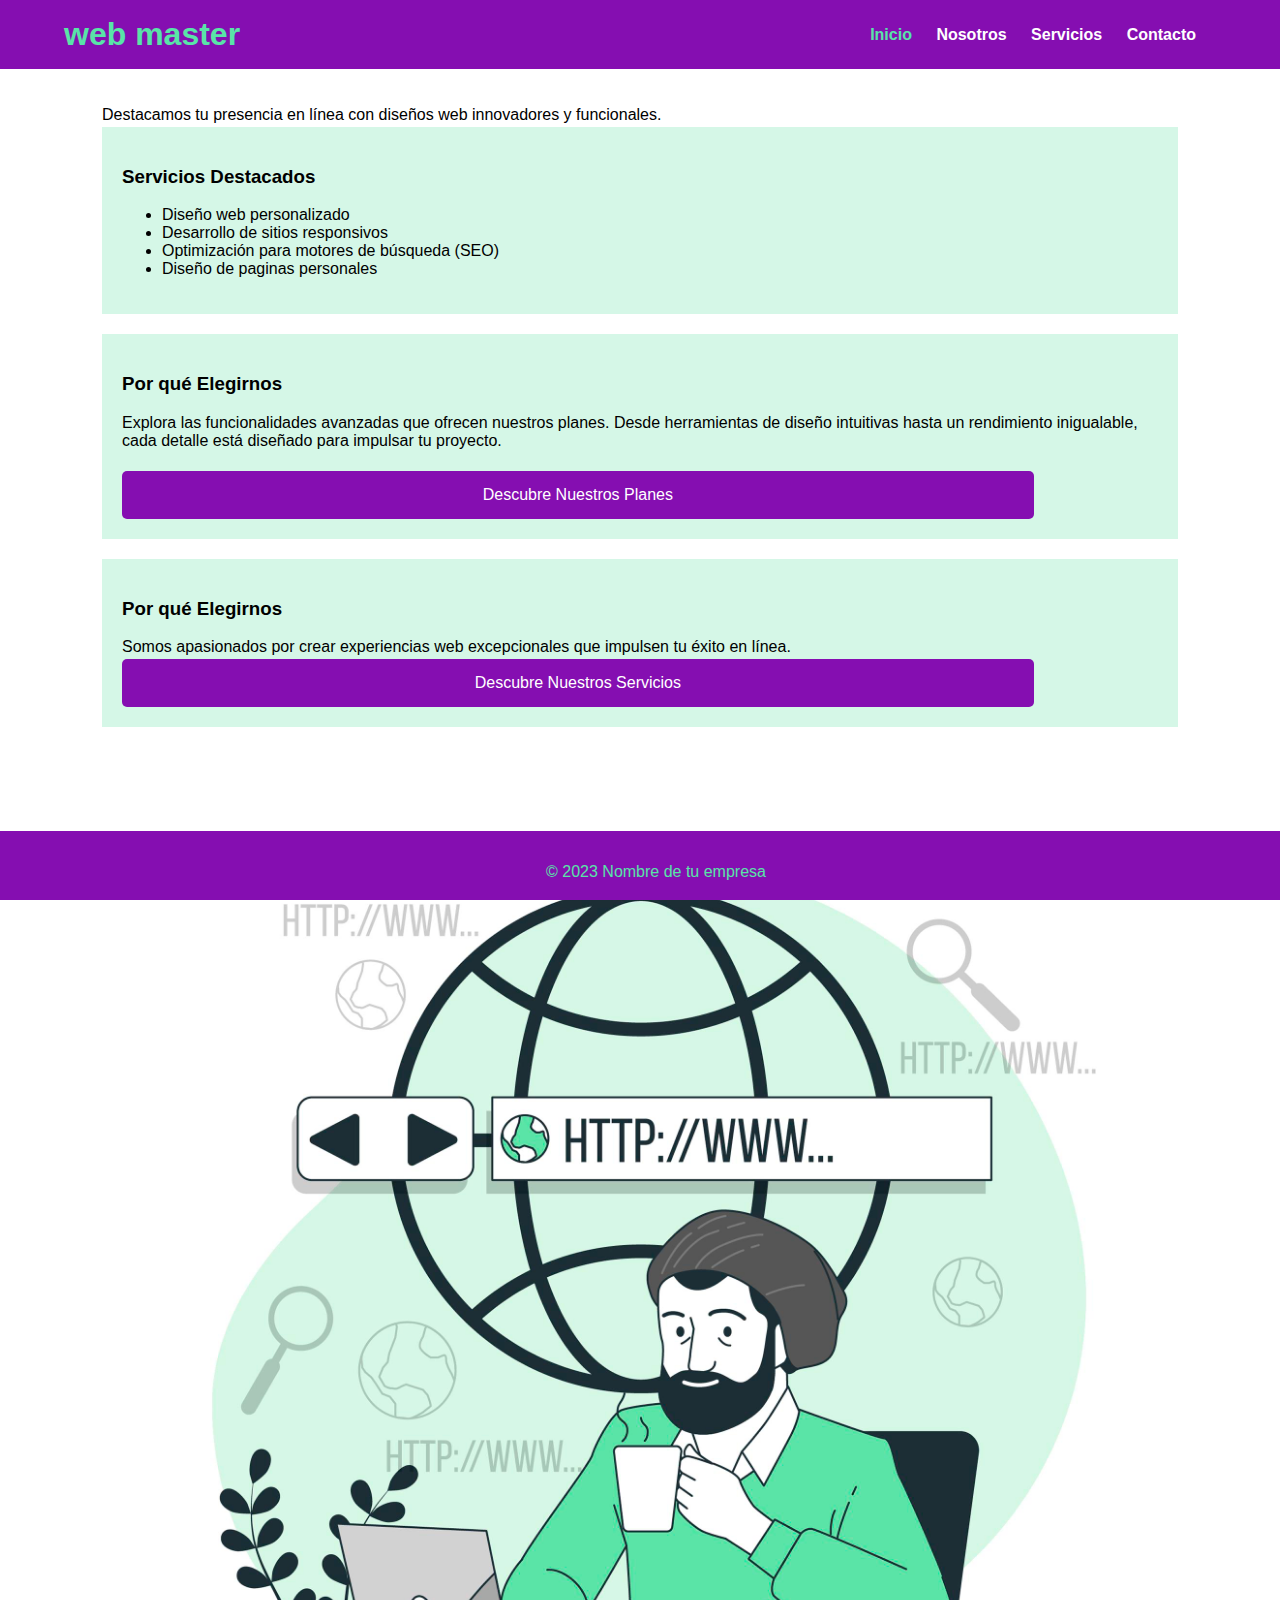
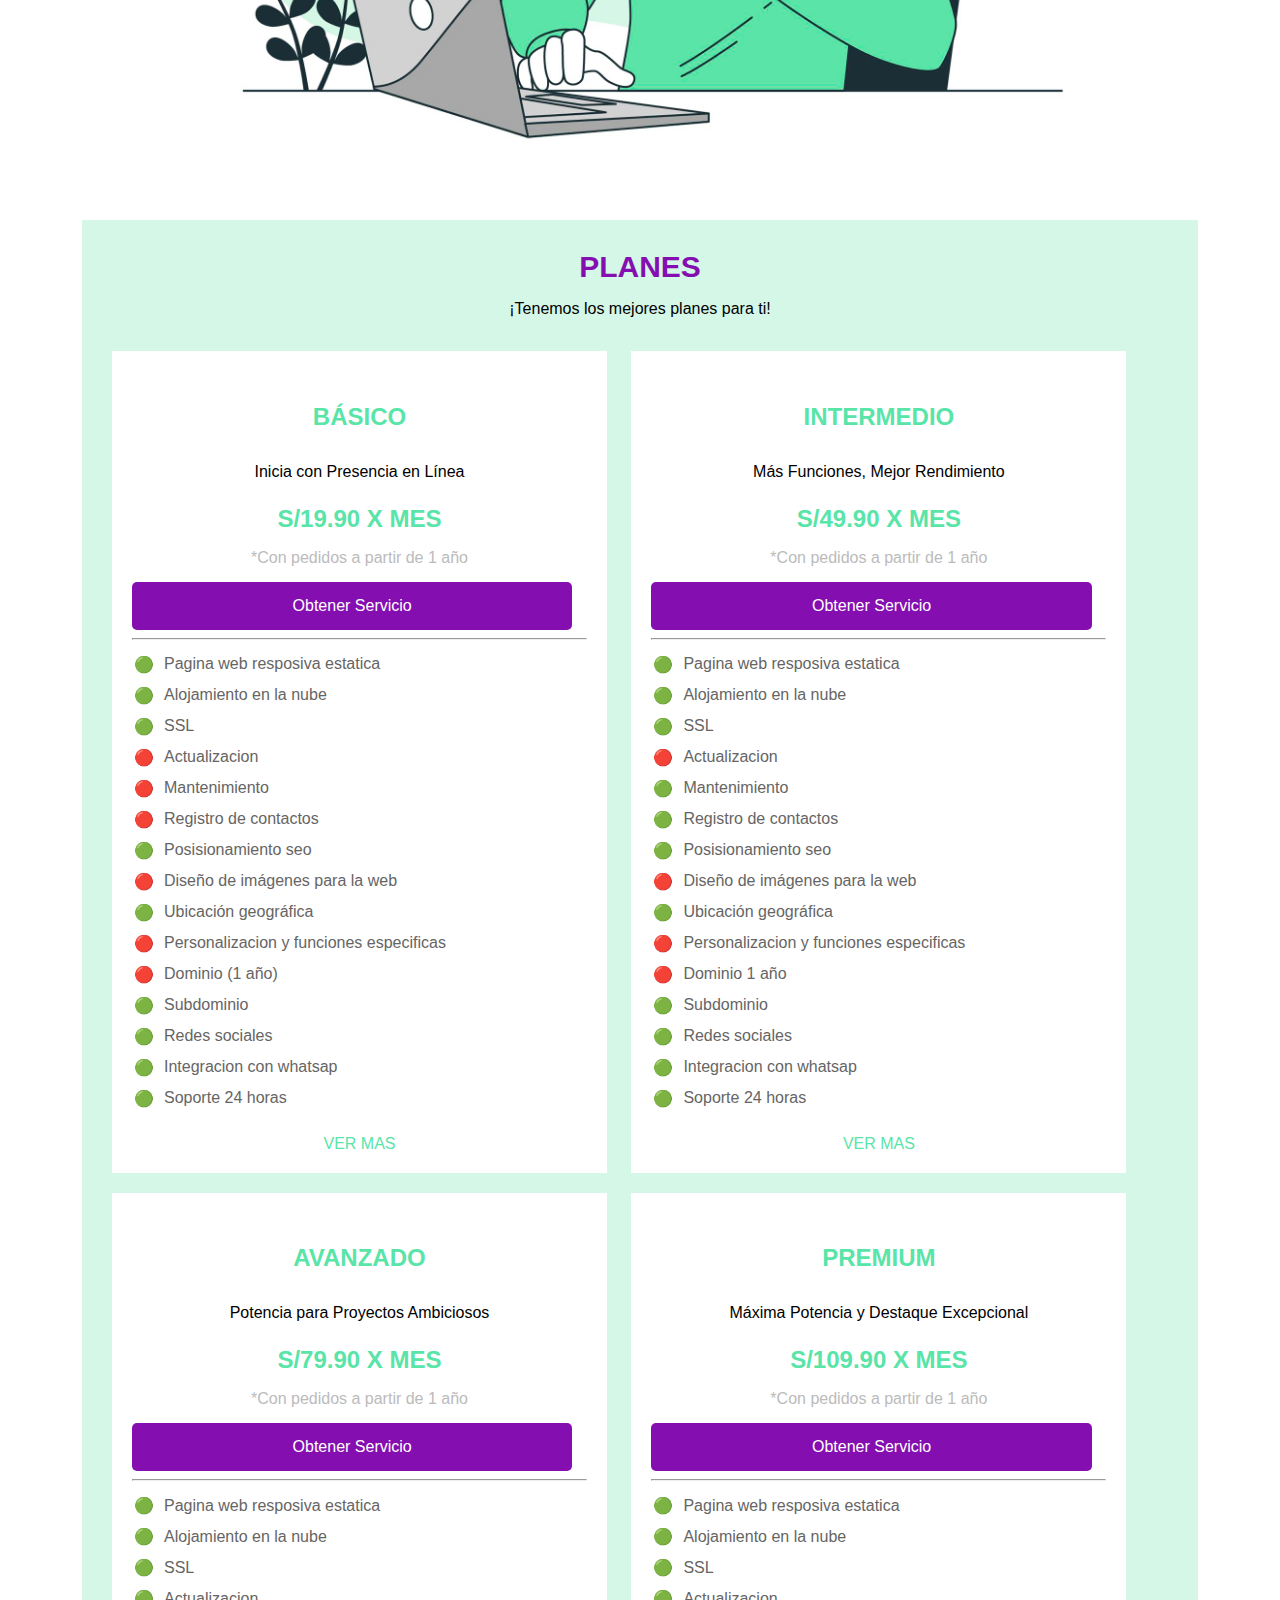
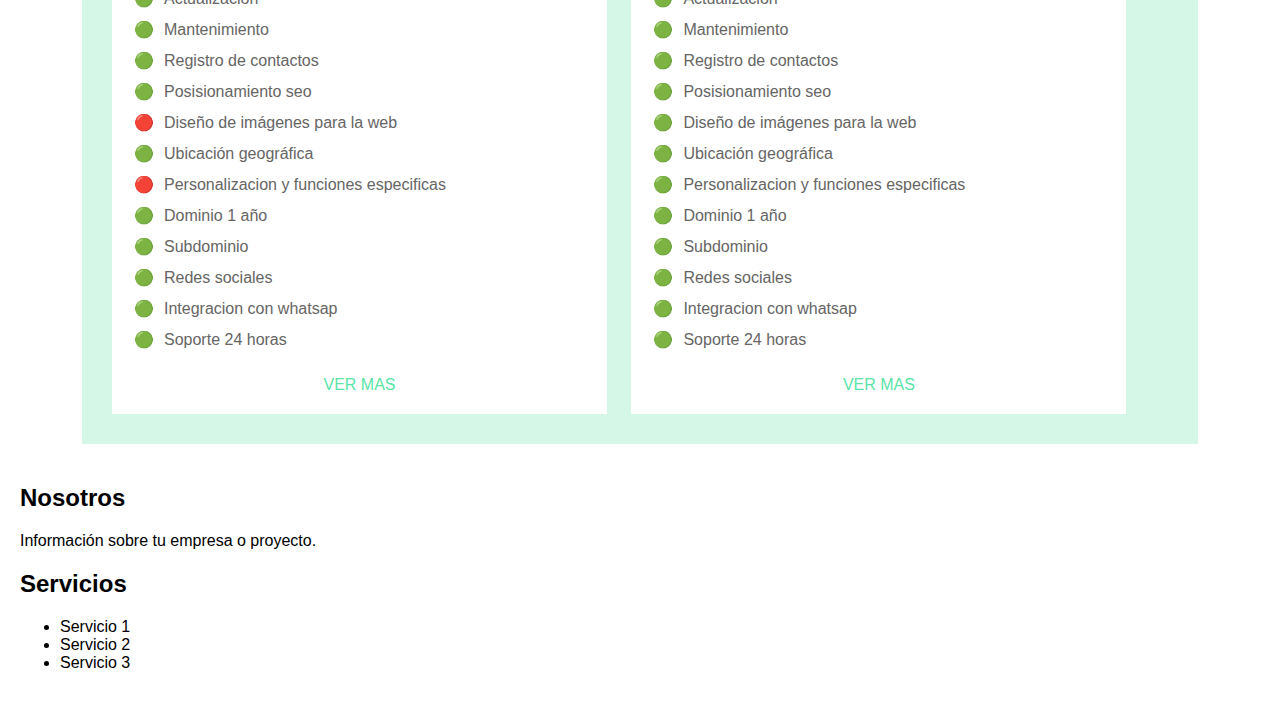
<file: index.html>
<!DOCTYPE html>
<html lang="es">

<head>
    <meta charset="UTF-8">
    <meta name="viewport" content="width=device-width, initial-scale=1.0">
    <link rel="icon" href="assets/img/icon.png" type="image/x-icon">
    <link rel="stylesheet" href="css/style.css">
    <link rel="stylesheet" href="css/inicio.css">
    <title>MasterWeb</title>
</head>

<body>
    <header>
        <div>
            <h1 style="text-align: left; color: var(--color-secundario);">web master</h1>
            <nav style="text-align: right;">
                <button id="toggleMenu" aria-label="Toggle menu">&#9776; Menú</button>
                <ul class="show">
                    <li><a class="active" href="#inicio">Inicio</a></li>
                    <li><a href="#nosotros">Nosotros</a></li>
                    <li><a href="#servicios">Servicios</a></li>
                    <li><a href="#contacto">Contacto</a></li>
                </ul>
            </nav>

        </div>
    </header>

    <main>
        <!-- <h2>¡Bienvenido a Web master!</h2> -->
        <section id="inicio" class="container inicio">

            <div class="panels" style="background-color: white;text-align: left;">
                <p>Destacamos tu presencia en línea con diseños web innovadores y funcionales.</p>
                <div class="panels panels-complete ">
                    <!-- Contenido del primer div -->
                    <h3>Servicios Destacados</h3>
                    <ul>
                        <li>Diseño web personalizado</li>
                        <li>Desarrollo de sitios responsivos</li>
                        <li>Optimización para motores de búsqueda (SEO)</li>
                        <li>Diseño de paginas personales</li>
                    </ul>
                </div>

                <div class="panels panels-complete">
                    <!-- Contenido del segundo div -->
                    <h3>Por qué Elegirnos</h3>
                    <p>Explora las funcionalidades avanzadas que ofrecen nuestros planes. Desde herramientas de diseño intuitivas hasta un rendimiento inigualable, cada detalle está diseñado para impulsar tu proyecto.</p> <br>
                    <button id="ctaButton">Descubre Nuestros Planes</button>
                </div>
                <div class="panels panels-complete">
                    <!-- Contenido del segundo div -->
                    <h3>Por qué Elegirnos</h3>
                    <p>Somos apasionados por crear experiencias web excepcionales que impulsen tu éxito en línea.</p>
                    <button id="ctaButton">Descubre Nuestros Servicios</button>
                </div>
            </div>
            <div class="panels" style="background-color: white; text-align: center;">
                <img src="assets/img/panels/paginas1.jpg" width="90%" alt="webMaster">
            </div>
            
            <div class="panels panels-complete" style="margin-bottom: 0px; padding: 0px;text-align: center;">
                <p style="font-size: 30px; font-weight: bold;color:var(--color-terciario);">PLANES</p>
                <p>¡Tenemos los mejores planes para ti!</p>
            </div>

            <div class="panels panels-complete panels-tarifa-container">
                <div class="panels panels-tarifa">
                    <h4 style="font-size: 1.5em; color: var(--color-secundario);">BÁSICO</h4>
                    <P>Inicia con Presencia en Línea</P>
                    <p style="color: var(--color-secundario); font-size: 1.5em; font-weight: bold;">S/19.90 X MES</p>
                    <p style="color: rgb(187, 187, 187); margin-bottom: 15px;">*Con pedidos a partir de 1 año</p>
                    <a class="button" href="planBasico.html">Obtener Servicio</a> 
                    <hr>

                    <table>
                        <tr>
                            <td style="color: var(--color-secundario); font-weight: bold;">🟢</td>
                            <td class="detalles-tarifa">Pagina web resposiva estatica</td>
                            <td></td>
                        </tr>
                        <tr>
                            <td style="color: var(--color-secundario); font-weight: bold;">🟢</td>
                            <td class="detalles-tarifa">Alojamiento en la nube</td>
                            <td></td>
                        </tr>
                        <tr>
                            <td style="color: var(--color-secundario); font-weight: bold;">🟢</td>
                            <td class="detalles-tarifa">SSL</td>
                            <td></td>
                        </tr>
                        <tr>
                            <td style="color: red; font-weight: bold;">🔴</td>
                            <td class="detalles-tarifa">Actualizacion</td>
                            <td></td>
                        </tr>
                        <tr>
                            <td style="color: red; font-weight: bold;">🔴</td>
                            <td class="detalles-tarifa">Mantenimiento</td>
                            <td></td>
                        </tr>
                        <tr>
                            <td style="color: red; font-weight: bold;">🔴</td>
                            <td class="detalles-tarifa">Registro de contactos</td>
                            <td></td>
                        </tr>
                        <tr>
                            <td style="color: var(--color-secundario); font-weight: bold;">🟢</td>
                            <td class="detalles-tarifa">Posisionamiento seo</td>
                            <td></td>
                        </tr>
                        <tr>
                            <td style="color: red; font-weight: bold;">🔴</td>
                            <td class="detalles-tarifa">Diseño de imágenes para la web</td>
                            <td></td>
                        </tr>
                        <tr>
                            <td style="color: var(--color-secundario); font-weight: bold;">🟢</td>
                            <td class="detalles-tarifa">Ubicación geográfica</td>
                            <td></td>
                        </tr>
                        <tr>
                            <td style="color: red; font-weight: bold;">🔴</td>
                            <td class="detalles-tarifa">Personalizacion y funciones especificas</td>
                            <td></td>
                        </tr>
                        <tr>
                            <td style="color: red; font-weight: bold;">🔴</td>
                            <td class="detalles-tarifa">Dominio (1 año)</td>
                            <td></td>
                        </tr>
                        <tr>
                            <td style="color: var(--color-secundario); font-weight: bold;">🟢</td>
                            <td class="detalles-tarifa">Subdominio</td>
                            <td></td>
                        </tr>
                        <tr>
                            <td style="color: var(--color-secundario); font-weight: bold;">🟢</td>
                            <td class="detalles-tarifa">Redes sociales</td>
                            <td></td>
                        </tr>
                        <tr>
                            <td style="color: var(--color-secundario); font-weight: bold;">🟢</td>
                            <td class="detalles-tarifa">Integracion con whatsap</td>
                            <td></td>
                        </tr>
                        <tr>
                            <td style="color: var(--color-secundario); font-weight: bold;">🟢</td>
                            <td class="detalles-tarifa">Soporte 24 horas</td>
                            <td></td>
                        </tr>
                        
                    </table>
                    <a href="">VER MAS</a>
                </div>
                <div class="panels panels-tarifa">
                    <h4 style="font-size: 1.5em; color: var(--color-secundario);">INTERMEDIO</h4>
                    <P>Más Funciones, Mejor Rendimiento</P>
                    <p style="color: var(--color-secundario); font-size: 1.5em; font-weight: bold;">S/49.90 X MES</p>
                    <p style="color: rgb(187, 187, 187); margin-bottom: 15px;">*Con pedidos a partir de 1 año</p>
                    <a class="button" href="planBasico.html" style="">Obtener Servicio</a> 
                    <hr>

                    <table>
                        <tr>
                            <td style="color: var(--color-secundario); font-weight: bold;">🟢</td>
                            <td class="detalles-tarifa">Pagina web resposiva estatica</td>
                            <td></td>
                        </tr>
                        <tr>
                            <td style="color: var(--color-secundario); font-weight: bold;">🟢</td>
                            <td class="detalles-tarifa">Alojamiento en la nube</td>
                            <td></td>
                        </tr>
                        <tr>
                            <td style="color: var(--color-secundario); font-weight: bold;">🟢</td>
                            <td class="detalles-tarifa">SSL</td>
                            <td></td>
                        </tr>
                        <tr>
                            <td style="color: red; font-weight: bold;">🔴</td>
                            <td class="detalles-tarifa">Actualizacion</td>
                            <td></td>
                        </tr>
                        <tr>
                            <td style="color: var(--color-secundario); font-weight: bold;">🟢</td>
                            <td class="detalles-tarifa">Mantenimiento</td>
                            <td></td>
                        </tr>
                        <tr>
                            <td style="color: var(--color-secundario); font-weight: bold;">🟢</td>
                            <td class="detalles-tarifa">Registro de contactos</td>
                            <td></td>
                        </tr>
                        <tr>
                            <td style="color: var(--color-secundario); font-weight: bold;">🟢</td>
                            <td class="detalles-tarifa">Posisionamiento seo</td>
                            <td></td>
                        </tr>
                        <tr>
                            <td style="color: red; font-weight: bold;">🔴</td>
                            <td class="detalles-tarifa">Diseño de imágenes para la web</td>
                            <td></td>
                        </tr>
                        <tr>
                            <td style="color: var(--color-secundario); font-weight: bold;">🟢</td>
                            <td class="detalles-tarifa">Ubicación geográfica</td>
                            <td></td>
                        </tr>
                        <tr>
                            <td style="color: red; font-weight: bold;">🔴</td>
                            <td class="detalles-tarifa">Personalizacion y funciones especificas</td>
                            <td></td>
                        </tr>
                        <tr>
                            <td style="color: red; font-weight: bold;">🔴</td>
                            <td class="detalles-tarifa">Dominio 1 año</td>
                            <td></td>
                        </tr>
                        <tr>
                            <td style="color: var(--color-secundario); font-weight: bold;">🟢</td>
                            <td class="detalles-tarifa">Subdominio</td>
                            <td></td>
                        </tr>
                        <tr>
                            <td style="color: var(--color-secundario); font-weight: bold;">🟢</td>
                            <td class="detalles-tarifa">Redes sociales</td>
                            <td></td>
                        </tr>
                        <tr>
                            <td style="color: var(--color-secundario); font-weight: bold;">🟢</td>
                            <td class="detalles-tarifa">Integracion con whatsap</td>
                            <td></td>
                        </tr>
                        <tr>
                            <td style="color: var(--color-secundario); font-weight: bold;">🟢</td>
                            <td class="detalles-tarifa">Soporte 24 horas</td>
                            <td></td>
                        </tr>
                        
                    </table>
                    <a href="" >VER MAS</a>
                </div>
                <div class="panels panels-tarifa">
                    <h4 style="font-size: 1.5em; color: var(--color-secundario);">AVANZADO</h4>
                    <P>Potencia para Proyectos Ambiciosos</P>
                    <p style="color: var(--color-secundario); font-size: 1.5em; font-weight: bold;">S/79.90 X MES</p>
                    <p style="color: rgb(187, 187, 187); margin-bottom: 15px;">*Con pedidos a partir de 1 año</p>
                    <a class="button" href="planBasico.html" style="">Obtener Servicio</a>  
                    <hr>

                    <table>
                        <tr>
                            <td style="color: var(--color-secundario); font-weight: bold;">🟢</td>
                            <td class="detalles-tarifa">Pagina web resposiva estatica</td>
                            <td></td>
                        </tr>
                        <tr>
                            <td style="color: var(--color-secundario); font-weight: bold;">🟢</td>
                            <td class="detalles-tarifa">Alojamiento en la nube</td>
                            <td></td>
                        </tr>
                        <tr>
                            <td style="color: var(--color-secundario); font-weight: bold;">🟢</td>
                            <td class="detalles-tarifa">SSL</td>
                            <td></td>
                        </tr>
                        <tr>
                            <td style="color: var(--color-secundario); font-weight: bold;">🟢</td>
                            <td class="detalles-tarifa">Actualizacion</td>
                            <td></td>
                        </tr>
                        <tr>
                            <td style="color: var(--color-secundario); font-weight: bold;">🟢</td>
                            <td class="detalles-tarifa">Mantenimiento</td>
                            <td></td>
                        </tr>
                        <tr>
                            <td style="color: var(--color-secundario); font-weight: bold;">🟢</td>
                            <td class="detalles-tarifa">Registro de contactos</td>
                            <td></td>
                        </tr>
                        <tr>
                            <td style="color: var(--color-secundario); font-weight: bold;">🟢</td>
                            <td class="detalles-tarifa">Posisionamiento seo</td>
                            <td></td>
                        </tr>
                        <tr>
                            <td style="color: red; font-weight: bold;">🔴</td>
                            <td class="detalles-tarifa">Diseño de imágenes para la web</td>
                            <td></td>
                        </tr>
                        <tr>
                            <td style="color: var(--color-secundario); font-weight: bold;">🟢</td>
                            <td class="detalles-tarifa">Ubicación geográfica</td>
                            <td></td>
                        </tr>
                        <tr>
                            <td style="color: red; font-weight: bold;">🔴</td>
                            <td class="detalles-tarifa">Personalizacion y funciones especificas</td>
                            <td></td>
                        </tr>
                        <tr>
                            <td style="color: var(--color-secundario); font-weight: bold;">🟢</td>
                            <td class="detalles-tarifa">Dominio 1 año</td>
                            <td></td>
                        </tr>
                        <tr>
                            <td style="color: var(--color-secundario); font-weight: bold;">🟢</td>
                            <td class="detalles-tarifa">Subdominio</td>
                            <td></td>
                        </tr>
                        <tr>
                            <td style="color: var(--color-secundario); font-weight: bold;">🟢</td>
                            <td class="detalles-tarifa">Redes sociales</td>
                            <td></td>
                        </tr>
                        <tr>
                            <td style="color: var(--color-secundario); font-weight: bold;">🟢</td>
                            <td class="detalles-tarifa">Integracion con whatsap</td>
                            <td></td>
                        </tr>
                        <tr>
                            <td style="color: var(--color-secundario); font-weight: bold;">🟢</td>
                            <td class="detalles-tarifa">Soporte 24 horas</td>
                            <td></td>
                        </tr>
                        
                    </table>
                    <a href="" >VER MAS</a>
                </div>
                <div class="panels panels-tarifa">
                    <h4 style="font-size: 1.5em; color: var(--color-secundario);">PREMIUM</h4>
                    <P>Máxima Potencia y Destaque Excepcional</P>
                    <p style="color: var(--color-secundario); font-size: 1.5em; font-weight: bold;">S/109.90 X MES</p>
                    <p style="color: rgb(187, 187, 187); margin-bottom: 15px;">*Con pedidos a partir de 1 año</p>
                    <a class="button" href="planBasico.html" style="">Obtener Servicio</a>  
                    <hr>

                    <table>
                        <tr>
                            <td style="color: var(--color-secundario); font-weight: bold;">🟢</td>
                            <td class="detalles-tarifa">Pagina web resposiva estatica</td>
                            <td></td>
                        </tr>
                        <tr>
                            <td style="color: var(--color-secundario); font-weight: bold;">🟢</td>
                            <td class="detalles-tarifa">Alojamiento en la nube</td>
                            <td></td>
                        </tr>
                        <tr>
                            <td style="color: var(--color-secundario); font-weight: bold;">🟢</td>
                            <td class="detalles-tarifa">SSL</td>
                            <td></td>
                        </tr>
                        <tr>
                            <td style="color: var(--color-secundario); font-weight: bold;">🟢</td>
                            <td class="detalles-tarifa">Actualizacion</td>
                            <td></td>
                        </tr>
                        <tr>
                            <td style="color: var(--color-secundario); font-weight: bold;">🟢</td>
                            <td class="detalles-tarifa">Mantenimiento</td>
                            <td></td>
                        </tr>
                        <tr>
                            <td style="color: var(--color-secundario); font-weight: bold;">🟢</td>
                            <td class="detalles-tarifa">Registro de contactos</td>
                            <td></td>
                        </tr>
                        <tr>
                            <td style="color: var(--color-secundario); font-weight: bold;">🟢</td>
                            <td class="detalles-tarifa">Posisionamiento seo</td>
                            <td></td>
                        </tr>
                        <tr>
                            <td style="color: var(--color-secundario); font-weight: bold;">🟢</td>
                            <td class="detalles-tarifa">Diseño de imágenes para la web</td>
                            <td></td>
                        </tr>
                        <tr>
                            <td style="color: var(--color-secundario); font-weight: bold;">🟢</td>
                            <td class="detalles-tarifa">Ubicación geográfica</td>
                            <td></td>
                        </tr>
                        <tr>
                            <td style="color: var(--color-secundario); font-weight: bold;">🟢</td>
                            <td class="detalles-tarifa">Personalizacion y funciones especificas</td>
                            <td></td>
                        </tr>
                        <tr>
                            <td style="color: var(--color-secundario); font-weight: bold;">🟢</td>
                            <td class="detalles-tarifa">Dominio 1 año</td>
                            <td></td>
                        </tr>
                        <tr>
                            <td style="color: var(--color-secundario); font-weight: bold;">🟢</td>
                            <td class="detalles-tarifa">Subdominio</td>
                            <td></td>
                        </tr>
                        <tr>
                            <td style="color: var(--color-secundario); font-weight: bold;">🟢</td>
                            <td class="detalles-tarifa">Redes sociales</td>
                            <td></td>
                        </tr>
                        <tr>
                            <td style="color: var(--color-secundario); font-weight: bold;">🟢</td>
                            <td class="detalles-tarifa">Integracion con whatsap</td>
                            <td></td>
                        </tr>
                        <tr>
                            <td style="color: var(--color-secundario); font-weight: bold;">🟢</td>
                            <td class="detalles-tarifa">Soporte 24 horas</td>
                            <td></td>
                        </tr>
                        
                    </table>
                    <a href="" >VER MAS</a>
                </div>
            </div>

        </section>
        <section id="nosotros">
            <h2>Nosotros</h2>
            <p>Información sobre tu empresa o proyecto.</p>
        </section>

        <section id="servicios">
            <h2>Servicios</h2>
            <ul>
                <li>Servicio 1</li>
                <li>Servicio 2</li>
                <li>Servicio 3</li>
            </ul>
        </section>
    </main>

    <footer>
        <p style="color: var(--color-secundario);">&copy; 2023 Nombre de tu empresa</p>
    </footer>

    <script src="js/main.js"></script>
</body>

</html>
</file>
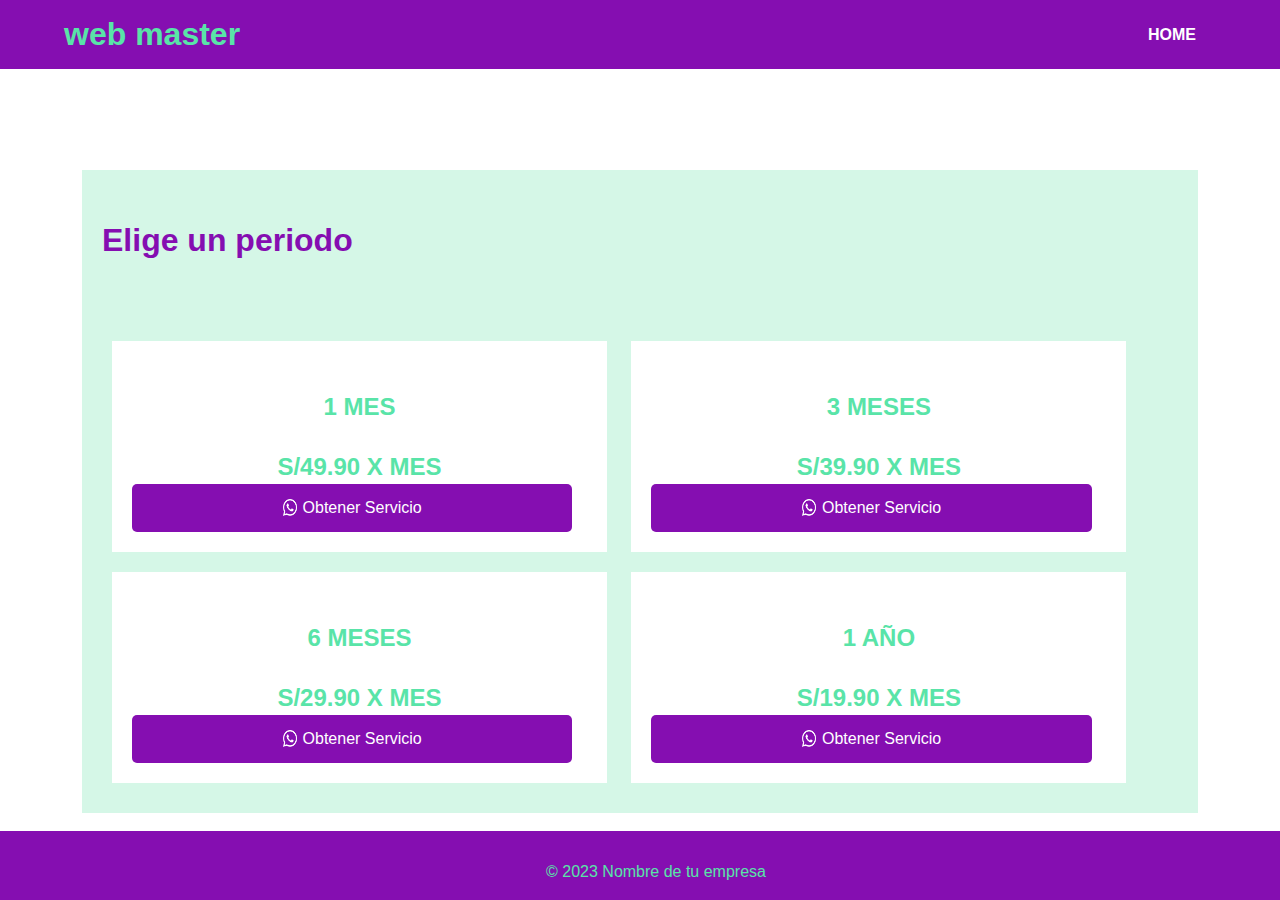
<file: planBasico.html>
<!DOCTYPE html>
<html lang="es">

<head>
    <meta charset="UTF-8">
    <meta name="viewport" content="width=device-width, initial-scale=1.0">
    <link rel="icon" href="assets/img/icon.png" type="image/x-icon">
    <link rel="stylesheet" href="css/style.css">
    <link rel="stylesheet" href="css/inicio.css">
    <title>MasterWeb</title>
    <style>
    </style>
</head>

<body>
    <header>
        <div>
            <h1 style="text-align: left; color: var(--color-secundario);">web master</h1>
            <nav style="text-align: right;">
                <button id="toggleMenu" aria-label="Toggle menu">&#9776; Menú</button>
                <ul class="show">
                    <li><a href="index.html">HOME</a></li>
                </ul>
            </nav>

        </div>
    </header>

    <main>
        <!-- <h2>¡Bienvenido a Web master!</h2> -->
        <section id="inicio" class="container inicio" style="margin-top: 150px;">

            <div class="panels panels-complete" style="text-align: left; margin-bottom: 0px;">
                <h3 style="color: var(--color-terciario); font-size: 2em;">Elige un periodo</h3>
            </div>

            <div class="panels panels-complete panels-tarifa-container">
                <div class="panels panels-tarifa">
                    <h4 style="font-size: 1.5em; color: var(--color-secundario);">1 MES</h4>
                    <p style="color: var(--color-secundario); font-size: 1.5em; font-weight: bold;">S/49.90 X MES</p>
                    <a href="#" class="button" onmouseover="cambiarImagen('assets/img/whatsappPurple.png')" onmouseout="restaurarImagen()">
                        <img src="assets/img/whatsappWhite.png" width="15px" alt="" style="margin-right :5px ;" > Obtener Servicio
                    </a>

                </div>

                <div class="panels panels-tarifa">
                    <h4 style="font-size: 1.5em; color: var(--color-secundario);">3 MESES</h4>
                    <p style="color: var(--color-secundario); font-size: 1.5em; font-weight: bold;">S/39.90 X MES</p>
                    <a href="#" class="button"  onmouseover="cambiarImagen('assets/img/whatsappPurple.png')" onmouseout="restaurarImagen()">
                        <img src="assets/img/whatsappWhite.png" width="15px" alt="" style="margin-right :5px ;" > Obtener Servicio
                    </a>

                </div>
                <div class="panels panels-tarifa">
                    <h4 style="font-size: 1.5em; color: var(--color-secundario);">6 MESES</h4>
                    <p style="color: var(--color-secundario); font-size: 1.5em; font-weight: bold;">S/29.90 X MES</p>
                    <a href="#" class="button" onmouseover="cambiarImagen('assets/img/whatsappPurple.png')" onmouseout="restaurarImagen()">
                        <img src="assets/img/whatsappWhite.png" width="15px" alt="" style="margin-right :5px ;" > Obtener Servicio
                    </a>

                </div>
                <div class="panels panels-tarifa">
                    <h4 style="font-size: 1.5em; color: var(--color-secundario);">1 AÑO</h4>
                    <p style="color: var(--color-secundario); font-size: 1.5em; font-weight: bold;">S/19.90 X MES</p>
                    <a href="#" class="button" onmouseover="cambiarImagen('assets/img/whatsappPurple.png')" onmouseout="restaurarImagen()">
                        <img src="assets/img/whatsappWhite.png" width="15px" alt="" style="margin-right :5px ;" > Obtener Servicio
                    </a>

                </div>
            </div>

        </section>
    </main>

    <footer>
        <p style="color: var(--color-secundario);">&copy; 2023 Nombre de tu empresa</p>
    </footer>

    <script src="js/main.js"></script>
</body>

</html>
</file>
<file: css/style.css>
@import url(variables.css);
body {
    font-family: 'Arial', sans-serif;
    margin: 0;
    padding: 0;
    box-sizing: border-box;
}
 p{
    margin-bottom: 3px;
    
 }

header {
    padding: auto;
    background-color:var(--color-terciario);
    color: #fff;
    text-align: center;   
    position: fixed;
    width: 100%;
    z-index: 101;
}
header div{
    background-color:var(--color-terciario);
    color: #fff;
    padding: 1em 0em 1em 0em; 
    display: flex;
    justify-content: space-between;
    align-items: center;
    width: 90%;
    margin: auto;
}
h1 {
    margin: 0;
    text-align: left;
}

nav {
    display: flex;
    align-items: center;
}

nav button {
    display: none;
    background: none;
    border: none;
    color: #fff;
    font-size: 1.5em;
    cursor: pointer;
}

nav ul {
    list-style-type: none;
    display: flex;
    margin: 0;
    padding: 0;
}

nav ul li {
    display: inline;
    margin-right: 20px;
}

nav a {
    text-decoration: none;
    color: #fff;
    font-weight: bold;
    transition: color 0.3s ease;
}

nav a:hover {
    color: var(--color-secundario);
}

.active{
    color:var(--color-secundario) ;
}
nav button {
    display: none; /* Oculta el botón de hamburguesa por defecto */
    background: none;
    border: none;
    color: #fff;
    font-size: 1.5em;
    cursor: pointer;
}

@media only screen and (max-width: 650px) {
    nav button {
        display: block; /* Muestra el botón de hamburguesa en pantallas pequeñas */
    }

    nav ul {
        display: none;
        position: absolute;
        top: 68px;
        left: 0;
        width: 100%;
        background-color: var(--color-terciario);
        padding: 10px;
        box-sizing: border-box;
        text-align: center;
    }

    nav ul.show {
        display: block;
        animation: slideIn 0.3s ease-out;
    }

    nav button {
        display: block;
    }

    nav ul.show {
        display: block;
        animation: slideIn 0.3s ease-out;
    }

    nav ul li {
        display: block;
        margin: 10px 0;
    }

    @keyframes slideIn {
        from {
            opacity: 0;
            transform: translateY(-10px);
        }
        to {
            opacity: 1;
            transform: translateY(0);
        }
    }
}

@media only screen and (min-width: 650px) {
    nav button {
        display: none; /* Oculta el botón de hamburguesa en pantallas más grandes */
    }

    nav ul {
        display: block; /* Muestra la lista de enlaces en pantallas más grandes */
    }
}

main {
    padding: 20px;
}

footer {
    background-color: var(--color-terciario);
    color: #fff;
    padding: 1em;
    text-align: center;
    position: fixed;
    bottom: 0;
    width: 100%;
    z-index: 101;
}
</file>
<file: css/inicio.css>
@import url(variables.css);
.container {
    max-width: 90%;
    margin: 0 auto;
}
section#inicio {
    display: flex;
    flex-wrap: wrap;
    justify-content: space-between;
    margin-top: 50px;
}

.panels {
    width: 48%;
    padding: 20px;
    margin-bottom: 20px;
    box-sizing: border-box;
    transition: transform 0.3s ease;
}

.panels button:hover {
    background-color: var(--color-primario);
}

.panels-complete{
    background-color: var(--color-primario);
    width: 100%;
}

.panels-complete a.button, button{
    background-color:var(--color-terciario);
    color: #fff;
    width: 88%;
    padding: 15px 20px;
    border: none;
    display: flex;
    justify-content: center;
    border-radius: 5px;
    font-size: 1em;
    cursor: pointer;
    transition: background-color 0.3s ease;
}


.panels-complete a.button:hover,.panels-complete button:hover {
    background-color: var(--color-secundario) ;
    color: var(--color-terciario);
}

.panels-tarifa-container{
    display: flex ;
    justify-content: space-around;
    /* padding: 20px; */

}

.panels-tarifa{
    display: inline-block;
    background-color: white;
    text-align: center;
    width: 24%;
    
}

.panels-tarifa table{
    text-align: left;
    color: rgb(102, 101, 100);
    margin-bottom: 20px;
}
.panels-tarifa table tr td{
    padding: 5px 8px 5px 0px;
}
.panels-tarifa a{
    color: var(--color-secundario); 
    font-size: 1em;
    text-decoration: none;
}
.panels-tarifa:hover {
    transform: scale(1.01);
    z-index: 100;
}

@media only screen and (max-width: 1500px) {
    .panels-tarifa-container{
        display: inline-block;
        /* justify-content: space-between;
        padding: 20px; */
    
    }
    .panels{
        width: 100%;
       
    }
    .panels-tarifa-container .panels-tarifa {
        width: 48%;
        margin:10px; 
    }
}
@media only screen and (max-width: 1370px) {

    .panels-tarifa-container{
        display: inline-block;

    }

    .panels-tarifa-container .panels-tarifa {
        width: 46%;
        margin:10px;
    }
}
@media only screen and (max-width: 800px) {

    .panels-tarifa-container{
        display: inline-block;
    }

    .panels-tarifa-container .panels-tarifa {
        width: 96%;
    }
}
</file>
